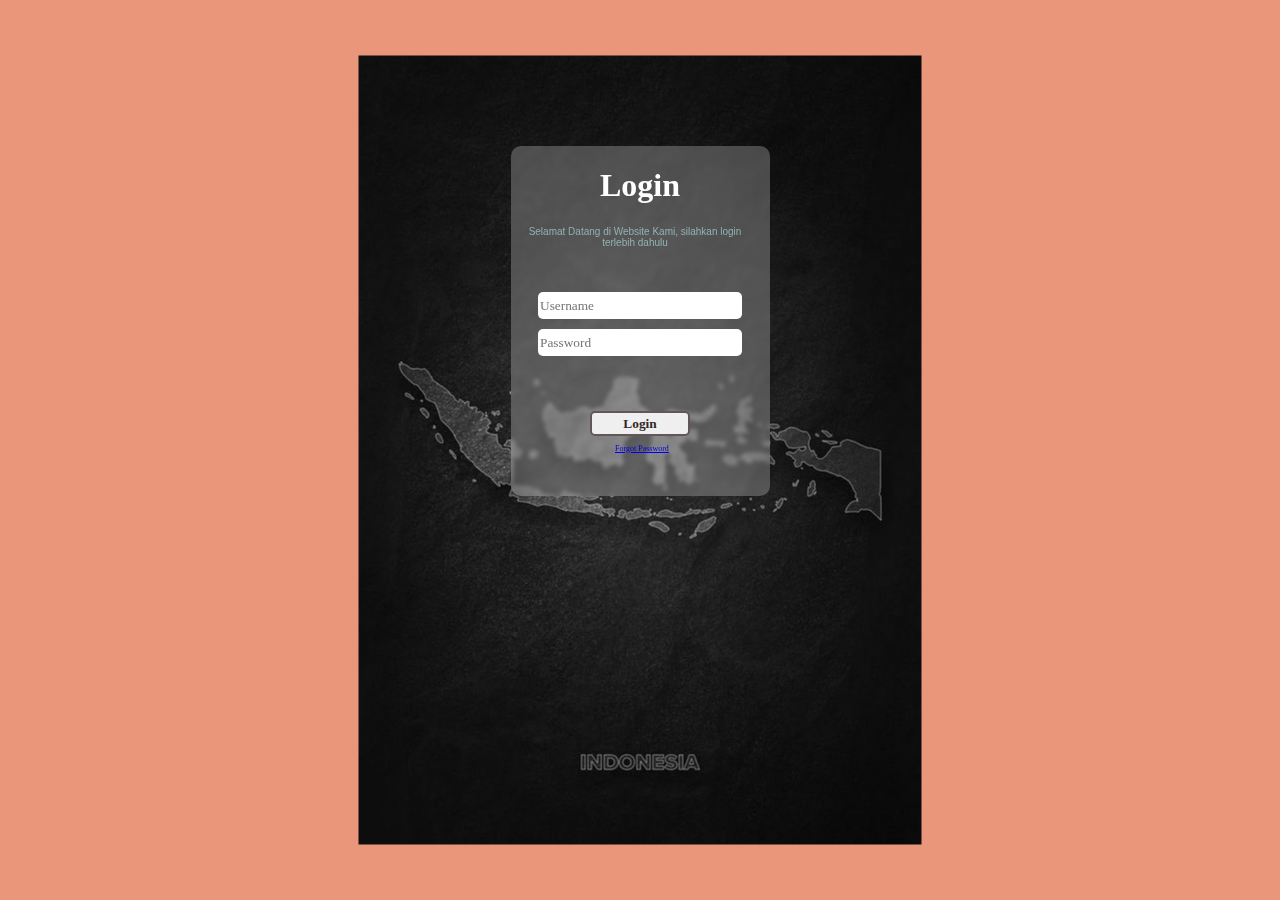
<file: index.html>
<!DOCTYPE html>
<html lang="en">
<head>
    <meta charset="UTF-8">
    <meta name="viewport" content="width=device-width, initial-scale=1.0">
    <title>Web Ujian Online-Semester 1</title>
    <link rel="stylesheet" href="style.css">
    <script src="script.js"></script>
    
  
</head>
<body>
      <div id="background">
        <img src="image1.jpg" alt="">
      </div>
      <div id="frameLogin">
        <h1 id="headingLogin">Login</h1>
        <p id="paragraph">Selamat Datang di Website Kami, silahkan login terlebih dahulu</p>
        <form class="input">
          <input type="username" class="text usernameLogin" placeholder="Username" id="username">
          <input  type="password" class="text passwordLogin" id="password" placeholder="Password">
        </form> 
        <button onclick="LoginTasik()" id="loginButton">Login</button>
        <a id="forgotPassword" href="https://wa.me/message/4L5UCHVQBD6UP1" target="_blank">Forgot Password</a>
        <div style="display: none;" id="peringatan">
          <p>Data tidak diketahui, mohon untuk mengulanginya kembali</p>
        </div>
        
      </div>

</body>
</html>
</file>
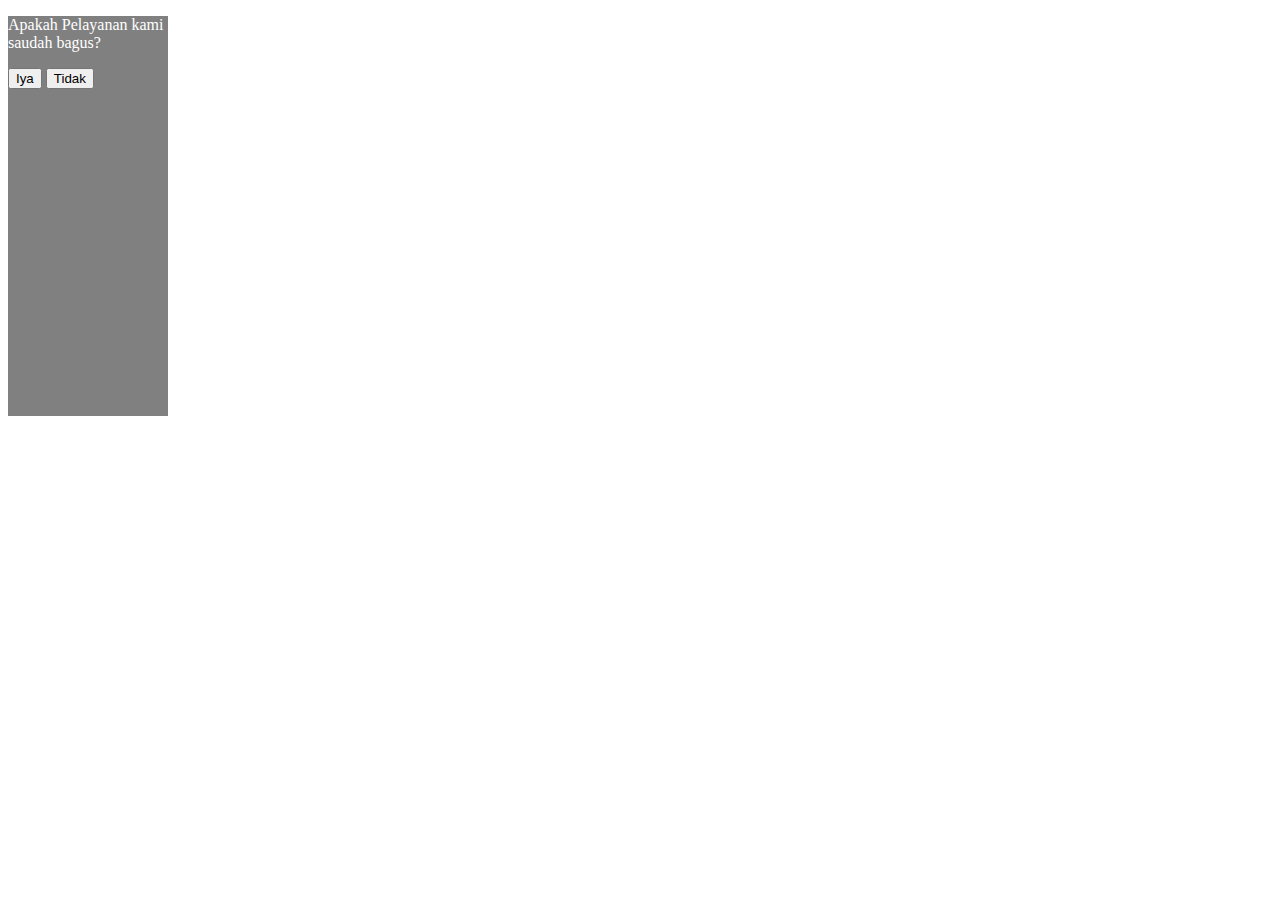
<file: apakahPelayanan/index.html>
<!DOCTYPE html>
<html lang="en">
<head>
    <meta charset="UTF-8">
    <meta name="viewport" content="width=device-width, initial-scale=1.0">
    <title>Array Javascript</title>
    <script src="script.js"></script>
    <style>
        button {
            position: relative;
            top : 0;
        }
        h1 {
            position: relative;
        }
        #container {
            background-color: grey;
            width: 160px;
            height: 400px;
            position: relative;
            color: white;
        }
    </style>
</head>
<body>
    <div id="container">
        <p>Apakah Pelayanan kami saudah bagus?</p>
        <button id="helloWorld" onclick="Masuk()">Iya</button>
        <button onmousemove="ASD()" id="tombol">Tidak</button>
    </div>
</body>
</html>
</file>
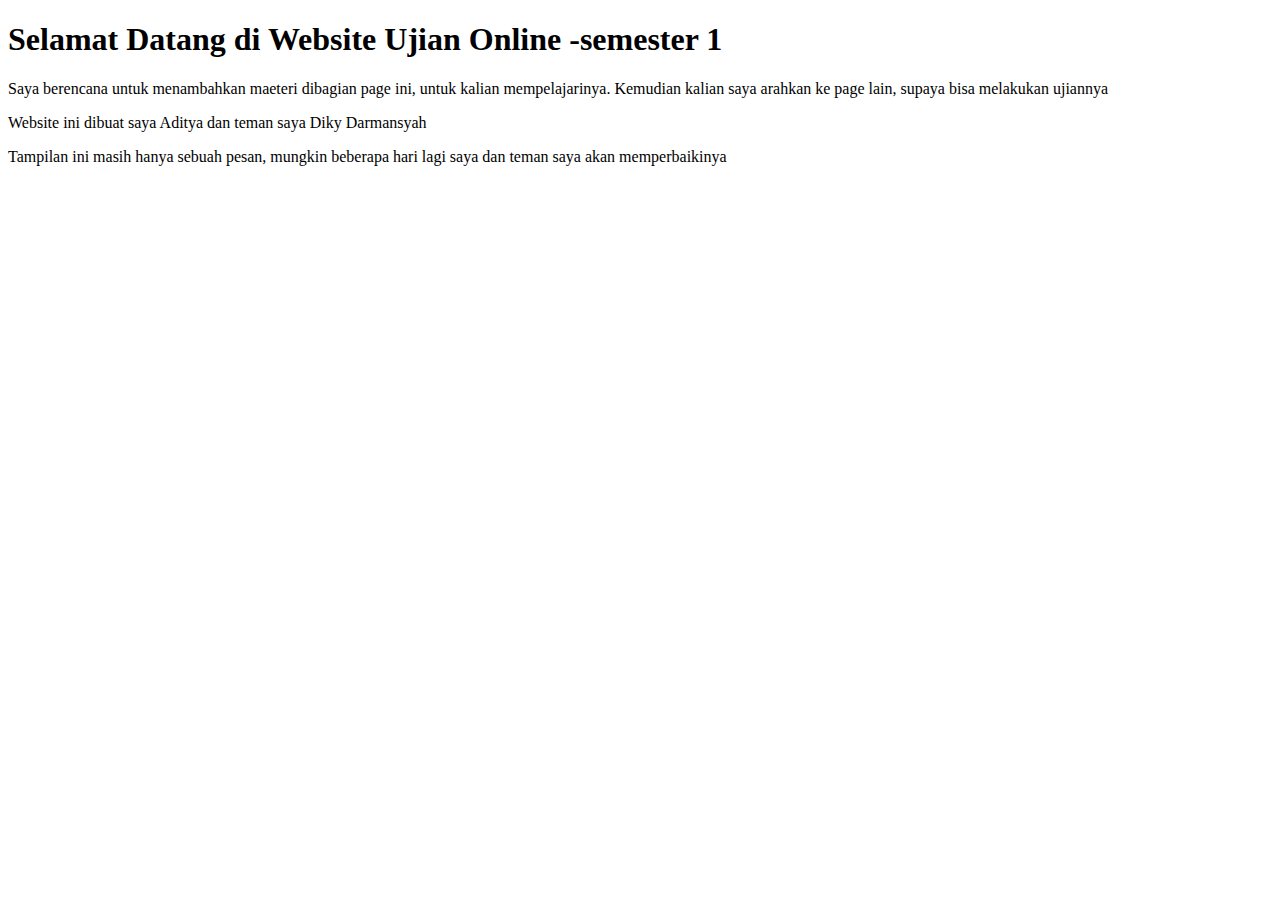
<file: materi/index.html>
<!DOCTYPE html>
<html lang="en">
<head>
    <meta charset="UTF-8">
    <meta name="viewport" content="width=device-width, initial-scale=1.0">
    <title>Document</title>
</head>
<body>
    <h1>Selamat Datang di Website Ujian Online -semester 1</h1>
    <p>Saya berencana untuk menambahkan maeteri dibagian page ini, untuk kalian mempelajarinya. Kemudian kalian saya arahkan ke page lain, supaya bisa melakukan ujiannya</p>
    <p>Website ini dibuat saya Aditya dan teman saya Diky Darmansyah </p>
    <p>Tampilan ini masih hanya sebuah pesan, mungkin beberapa hari lagi saya dan teman saya akan memperbaikinya</p>
</body>
</html>
</file>
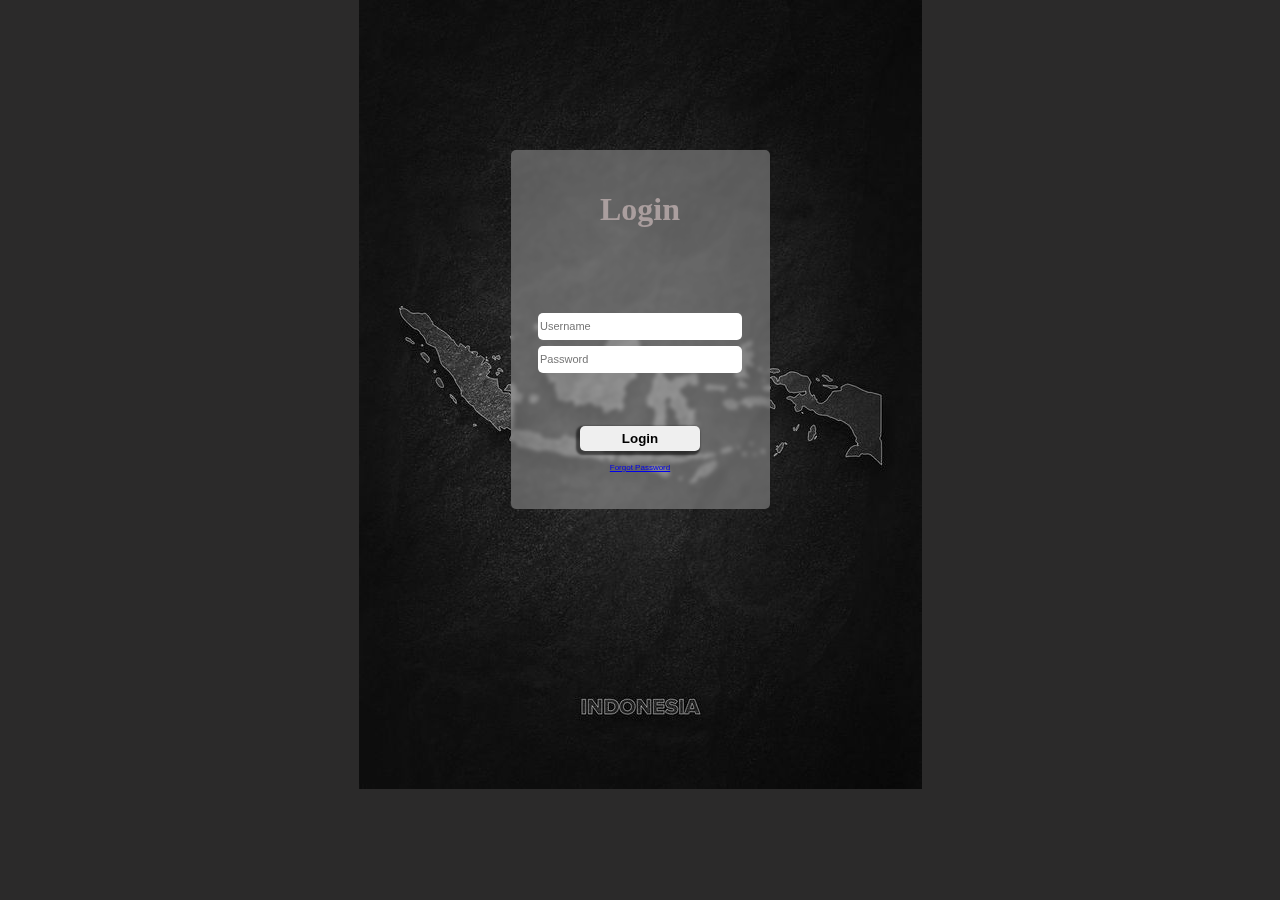
<file: Web Ujian online -Semester 1/index.html>
<!DOCTYPE html>
<html lang="en">
<head>
    <meta charset="UTF-8">
    <meta name="viewport" content="width=device-width, initial-scale=1.0">
    <title>Web Ujian Online -semester 1</title>
    <link rel="stylesheet" href="style.css">
    <script src="script.js"></script>
</head>
<body>
    <div id="background">
        <img src="image1.jpg">
    </div>

    <div id="frameLogin">
        <h1 id="judul">Login</h1>
        <div id="input">
            <input type="username" class="text username" id="username" placeholder="Username">
            <input type="password" class="text password" id="password" placeholder="Password">
            <p id="peringatan">Maaf kata sandi salah, mohon untuk mengulanginya kembali, atau klik <strong> kata sandi</strong></p>
            <button onclick="loginValue()" id="tombol">Login</button><br>
            <a href="https://api.whatsapp.com/send/?phone=6285624695539&text&type=phone_number&app_absent=0" target="_blank" id="lupaSandi">Forgot Password</a> 
        </div>
    </div>
</body>
</html>
</file>
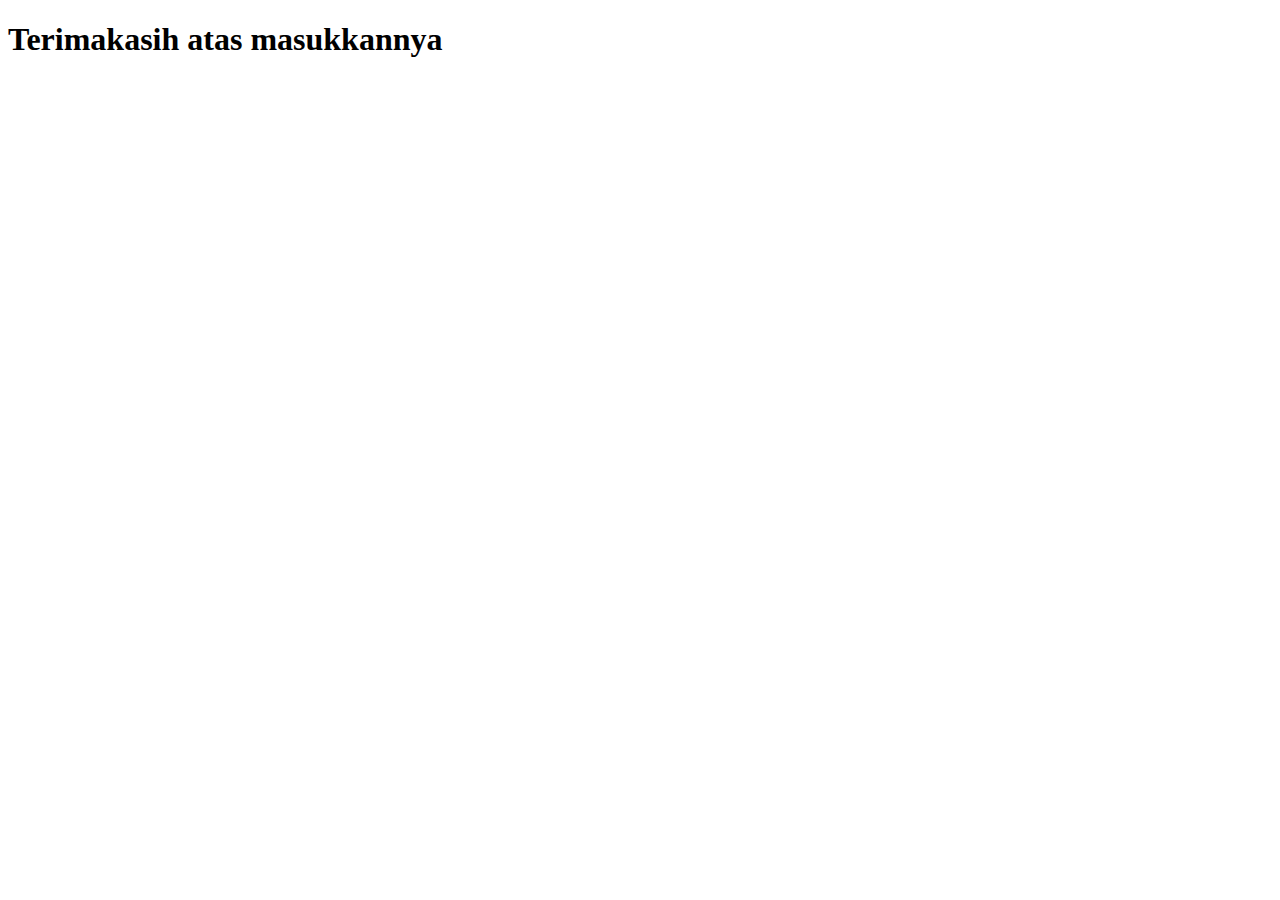
<file: apakahPelayanan/masuk.html>
<!DOCTYPE html>
<html lang="en">
<head>
    <meta charset="UTF-8">
    <meta name="viewport" content="width=device-width, initial-scale=1.0">
    <title>Terimakasih!</title>
</head>
<body>
    <h1>Terimakasih atas masukkannya</h1>
</body>
</html>
</file>
<file: style.css>
html, body {
    padding: 0;
    border: 0;
    margin: 0;
}
body {

    background-color: darksalmon;
    text-align: center;
    
    color: white;
}
#background {
    display: flex;
    position: fixed;
    left: 50%;
    top: 50%;
    transform: translate(-50%, -50%);
    z-index: -1000;
    -webkit-transform: translate(-50%, -50%);
    -moz-transform: translate(-50%, -50%);
    -ms-transform: translate(-50%, -50%);
    -o-transform: translate(-50%, -50%);
}

#frameLogin {
    top: 120px;
    border-radius: 10px;
    display: inline-block;
    position: relative;
    margin: 2vw;
    width:259px;
    height: 350px;
    background-color: rgba(255, 255, 255, 0.247);
    backdrop-filter: blur(2px);
    -webkit-border-radius: 10px;
    -moz-border-radius: 10px;
    -ms-border-radius: 10px;
    -o-border-radius: 10px;
    z-index: 1;
}
#headingLogin {
    position: relative;
    text-align: center;
}
.input {
    display: block;
    position: relative;
    text-align: center;
    top: 0px;
    
}
.text {
    margin: 5px;
    width: 200px;
    height: 25px;
    border: 0;
    border-radius: 5px;
    font-family: 'poppins';
    
    -webkit-border-radius: 5px;
    -moz-border-radius: 5px;
    -ms-border-radius: 5px;
    -o-border-radius: 5px;
}

#loginButton {
    position: relative;
    top: 50px;
    height: 25px;
    width: 100px;
    border: 2px solid rgb(99, 86, 86);
    font-family: 'Poppins';
    font-weight: 600;
    border-radius: 5px;
    color: rgb(49, 39, 39);

}
#loginButton:hover {
    background-color: rgb(99, 86, 86);
    color: white;
}

#paragraph {
    position: relative;
    top: -19px;
    padding: 20px 20px 10px 10px;
    font-size: 10px;
    font-family: Arial, Helvetica, sans-serif;
    color: rgb(145, 179, 179);
}
#forgotPassword {
    position: absolute;
    top: 298px;
    left: 104.5px;
    font-size: 8px;
}
#peringatan {
    position: absolute;
    font-size: 7.6px;
    left: 30px;
    top: 210px;
 
    font-family: system-ui, -apple-system, BlinkMacSystemFont, 'Segoe UI', Roboto, Oxygen, Ubuntu, Cantarell, 'Open Sans', 'Helvetica Neue', sans-serif;
    color: rgb(255, 0, 0);

}
</file>
<file: Web Ujian online -Semester 1/style.css>
html, body {
    margin: 0;
    border: 0;
    padding: 0;
}

body {
    background-color: rgb(43, 42, 42);
    display: flex;
    justify-content: center;
}

#background {
    display: flex;
    position: fixed;
    z-index: -10000;
}

#frameLogin {
    position: absolute;
    text-align: center;
    top: 150px;
    width: 259px;
    height: 359px;
    border-radius: 5px;
    backdrop-filter: blur(2px);
    z-index: 2;
    background-color: rgba(255, 255, 255, 0.295);
}
#frameLogin::before {
    content: '';
    border-radius: 5px;
    position: absolute;
    top: 0;
    left: 0;
    z-index: -2;
    background-image: linear-gradient(to top, rgba(255, 0, 0, 0.295) 0%,  rgba(255, 0, 0, 0.427) 100%);
    transition: .5s ease;
    width: 259px;
    height: 0px;
    -webkit-transition: .5s ease;
    -webkit-border-radius: 5px;
    -moz-border-radius: 5px;
    -ms-border-radius: 5px;
    -o-border-radius: 5px;
}
#frameLogin:hover::before {
    height: 359px;
}

#input {
    position: relative;
    top: 80px;
}

#judul {
    position: relative;
    top: 20px;
    color: rgb(170, 158, 158);
}
#judul:hover {
    color: white;
}


.text {
    font-size: 11px;
    width: 200px;
    margin: 3px;
    height: 25px;
    border: 0px;
    border-radius: 5px;
    -webkit-border-radius: 5px;
    -moz-border-radius: 5px;
    -ms-border-radius: 5px;
    -o-border-radius: 5px;
}

.text:hover {
    transition: 1s;
    color: wheat;
    background-color: black;
    -webkit-transition: 1s;
    -moz-transition: 1s;
    -ms-transition: 1s;
    -o-transition: 1s;
}

#peringatan {
    display: none;
    position: relative;
    color: rgb(54, 45, 45);
    font-size: 8px;
    text-align: left;
    left: 5px;
    margin: 1px 25px 0px 25px;
}

#tombol {
    position: relative;
    top: 50px;
    height: 25px;
    width: 120px;
    border-radius: 5px;
    border: 0;
    font-weight: 900;
    box-shadow: -2px 2px 2px 2px rgba(0, 0, 0, 0.548);
    -webkit-border-radius: 5px;
    -moz-border-radius: 5px;
    -ms-border-radius: 5px;
    -o-border-radius: 5px;
}
#tombol:hover {
    box-shadow: 2px 2px 2px rgba(0, 0, 0, 0.511), -2px -2px 2px rgba(255, 255, 255, 0.511);
    transition: 1s;
    color: white;
    background-color: grey;
    -webkit-transition: 1s;
    -moz-transition: 1s;
    -ms-transition: 1s;
    -o-transition: 1s;
}

#lupaSandi {
    font-family: sans-serif;
    font-size: 8px;
    position: relative;
    top: 55px;
}
</file>
